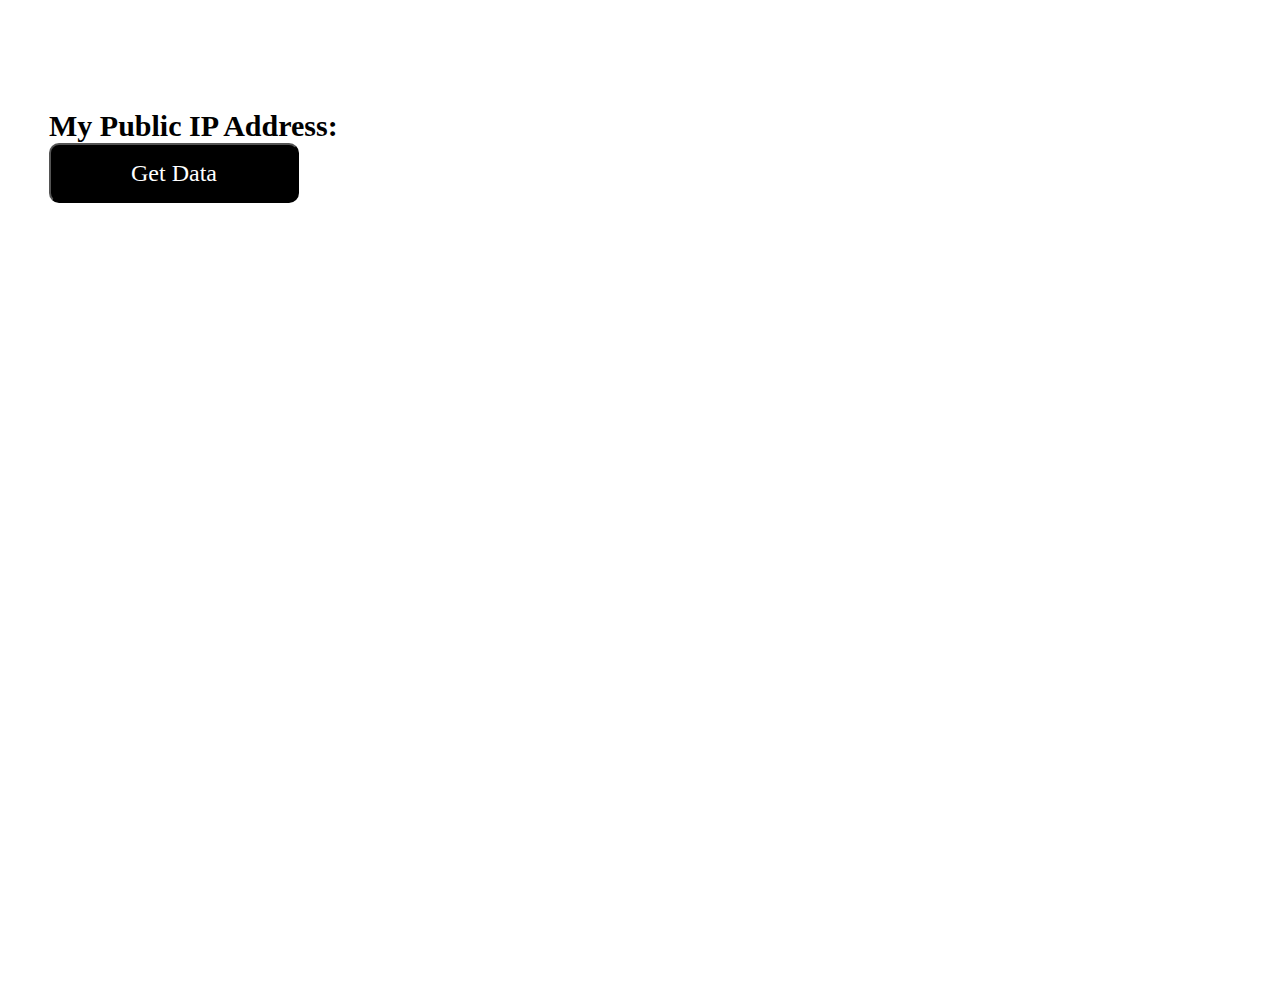
<file: index.html>
<!DOCTYPE html>
<html lang="en">
<head>
    <meta charset="UTF-8">
    <meta http-equiv="X-UA-Compatible" content="IE=edge">
    <meta name="viewport" content="width=device-width, initial-scale=1.0">
    <title>Getting Clients IP</title>
    <link rel="stylesheet" href="style.css">
    <script src="https://ajax.googleapis.com/ajax/libs/jquery/3.2.1/jquery.min.js"></script>
    <script>
        
         $.getJSON("https://api.ipify.org?format=json", function (data) {
          $("#showid").html(data.ip);
        })
    </script>
   
</head>
<body>
        <h3 id="heading">My Public IP Address:</h3>
        <p id="showid"></p>
        <ul></ul>
         <button onclick=" window.location.href= 'data1.html'" id="demo">
            Get Data 
        </button>
        <div id="root"></div>
        
      
   

  
</body>
</html>
</file>
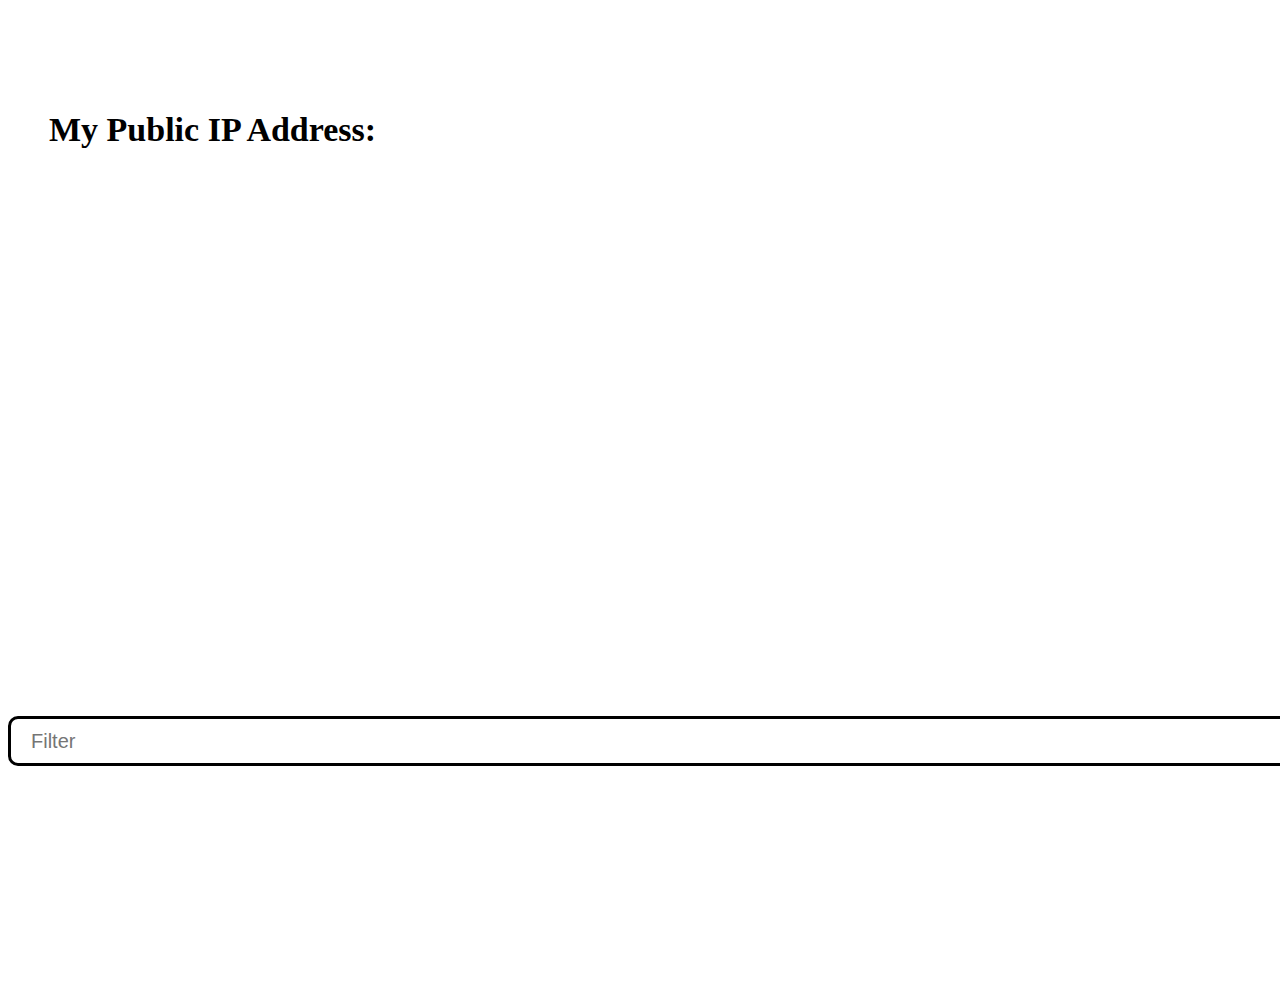
<file: data1.html>
<!DOCTYPE html>
<html lang="en">
<head>
    <meta charset="UTF-8">
    <meta http-equiv="X-UA-Compatible" content="IE=edge">
    <meta name="viewport" content="widtd=device-widtd, initial-scale=1.0">
    <title>Document</title>
    <link href="https://cdn.jsdelivr.net/npm/bootstrap@5.0.2/dist/css/bootstrap.min.css" rel="stylesheet" integrity="sha384-EVSTQN3/azprG1Anm3QDgpJLIm9Nao0Yz1ztcQTwFspd3yD65VohhpuuCOmLASjC" crossorigin="anonymous">
    <link rel="stylesheet" href="style1.css">
</head>
<body onload="getLocation()">
    <h3 id="heading1">My Public IP Address:</h3>
    
    <table class="input"> <tr>
       <td class="city" id="city1"></td>
       <td class="region"></td>
       <td class="organization"></td></tr>
       <tr>
       <td class="latitude"></td>
       <td class="longitude"></td>
       <td class="hostname"></td>
       </tr>
       <tr>
        <td class="timezone"></td>
       </tr>
    </table>
    <div class="display">
      <p class="pincode"></p>
      <p class="message"></p>
    </div>
    <iframe src="https://maps.google.com/maps?q=35.856737, 10.606619&z=15&output=embed" 
widtd="360" 
height="270"
frameborder="0" style="border:0"></iframe>

<input type="text" placeholder="Filter" class="input3">


 

<script src="https://cdn.jsdelivr.net/npm/bootstrap@5.0.2/dist/js/bootstrap.bundle.min.js" integrity="sha384-MrcW6ZMFYlzcLA8Nl+NtUVF0sA7MsXsP1UyJoMp4YLEuNSfAP+JcXn/tWtIaxVXM" crossorigin="anonymous"></script>
<script src="first.js"></script>
</body>
</html>
</file>
<file: style.css>
body{
    position: relative;
width: 1512px;
height: 982px;

background: #FFFFFF;
}

#heading{
    position: absolute;
    width: 1167px;
    height: 41px;
    left: 41px;
    top: 59px;
    
    font-family: 'Inter';
    font-style: normal;
    font-weight: 700;
    font-size: 30px;
    line-height: 41px;
    
    color: #000000;
    
}
 #showid{
    position: absolute;
    width: 1167px;
    height: 41px;
    left: 350px;
    top: 67px;
    font-size: 28px;

}
 

#demo{
    position: absolute;
    width: 250px;
    height: 60px;
    left: 41px;
    top: 127px;
    background: #000000;
    border-radius: 10px;
    color: white;
    font-family: 'Inter';
font-style: normal;
font-weight: 400;
font-size: 24px;
line-height: 29px;
/* identical to box height */


color: #FFFFFF;

}
</file>
<file: style1.css>
body{
    position: relative;
    width: 1512px;
    height: 982px;
}

#heading1{
    position: absolute;
width: 1167px;
height: 41px;
left: 41px;
top: 59px;

font-family: 'Inter';
font-style: normal;
font-weight: 700;
font-size: 34px;
line-height: 41px;

color: #000000;

}

.input{
    position: absolute;
width: 1167px;
height: 82px;
left: 41px;
top: 142px;

font-family: 'Inter';
font-style: normal;
font-weight: 700;
font-size: 15px;
line-height: 41px;

color: #000000;
}

iframe{
    position: absolute;
    margin-top:350px ;
    margin-left: 20px;
    width: 1300px;
    height: 300px;
}

.input3{
    box-sizing: border-box;
    position: absolute;
    width: 1300px;
    height: 50px;
    margin-top: 700px;
    border: 3px solid #000000;
    border-radius: 10px;
    padding-left: 20px;
    font-size: 20px;
}
</file>
